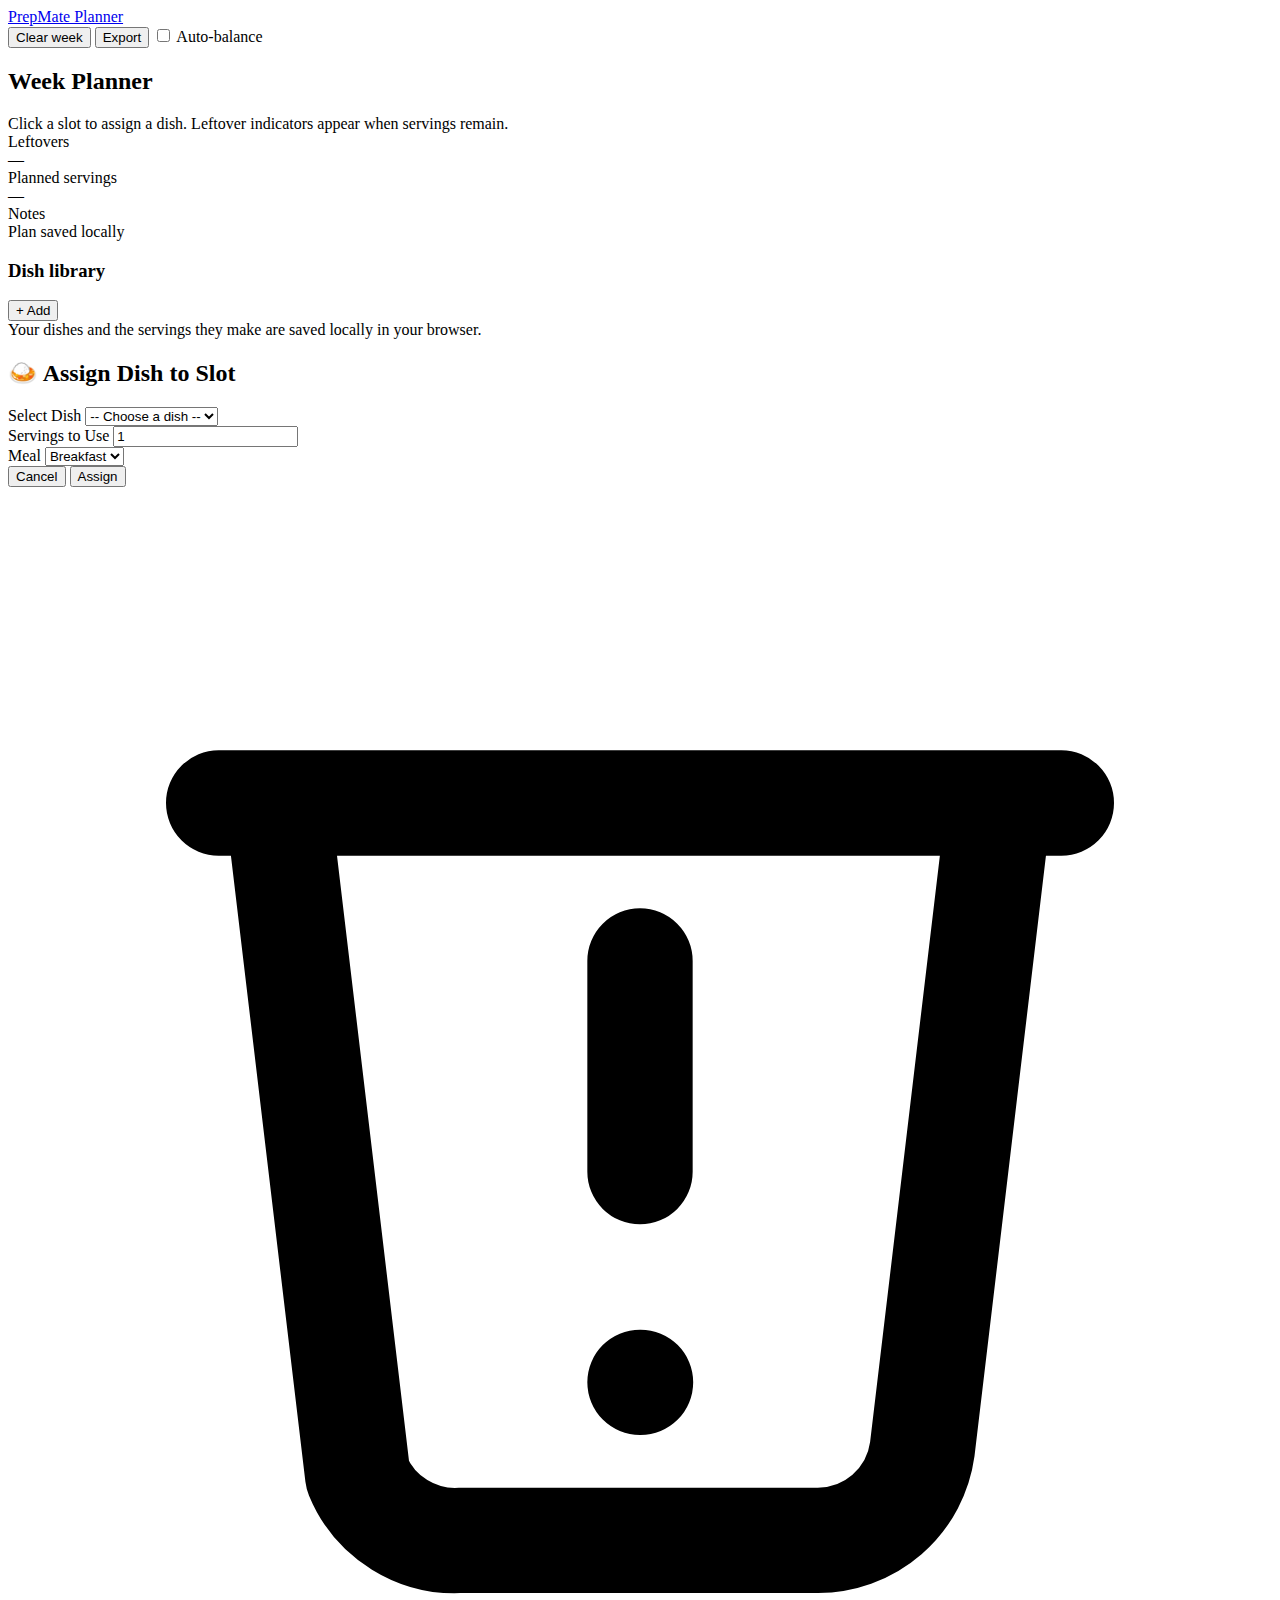
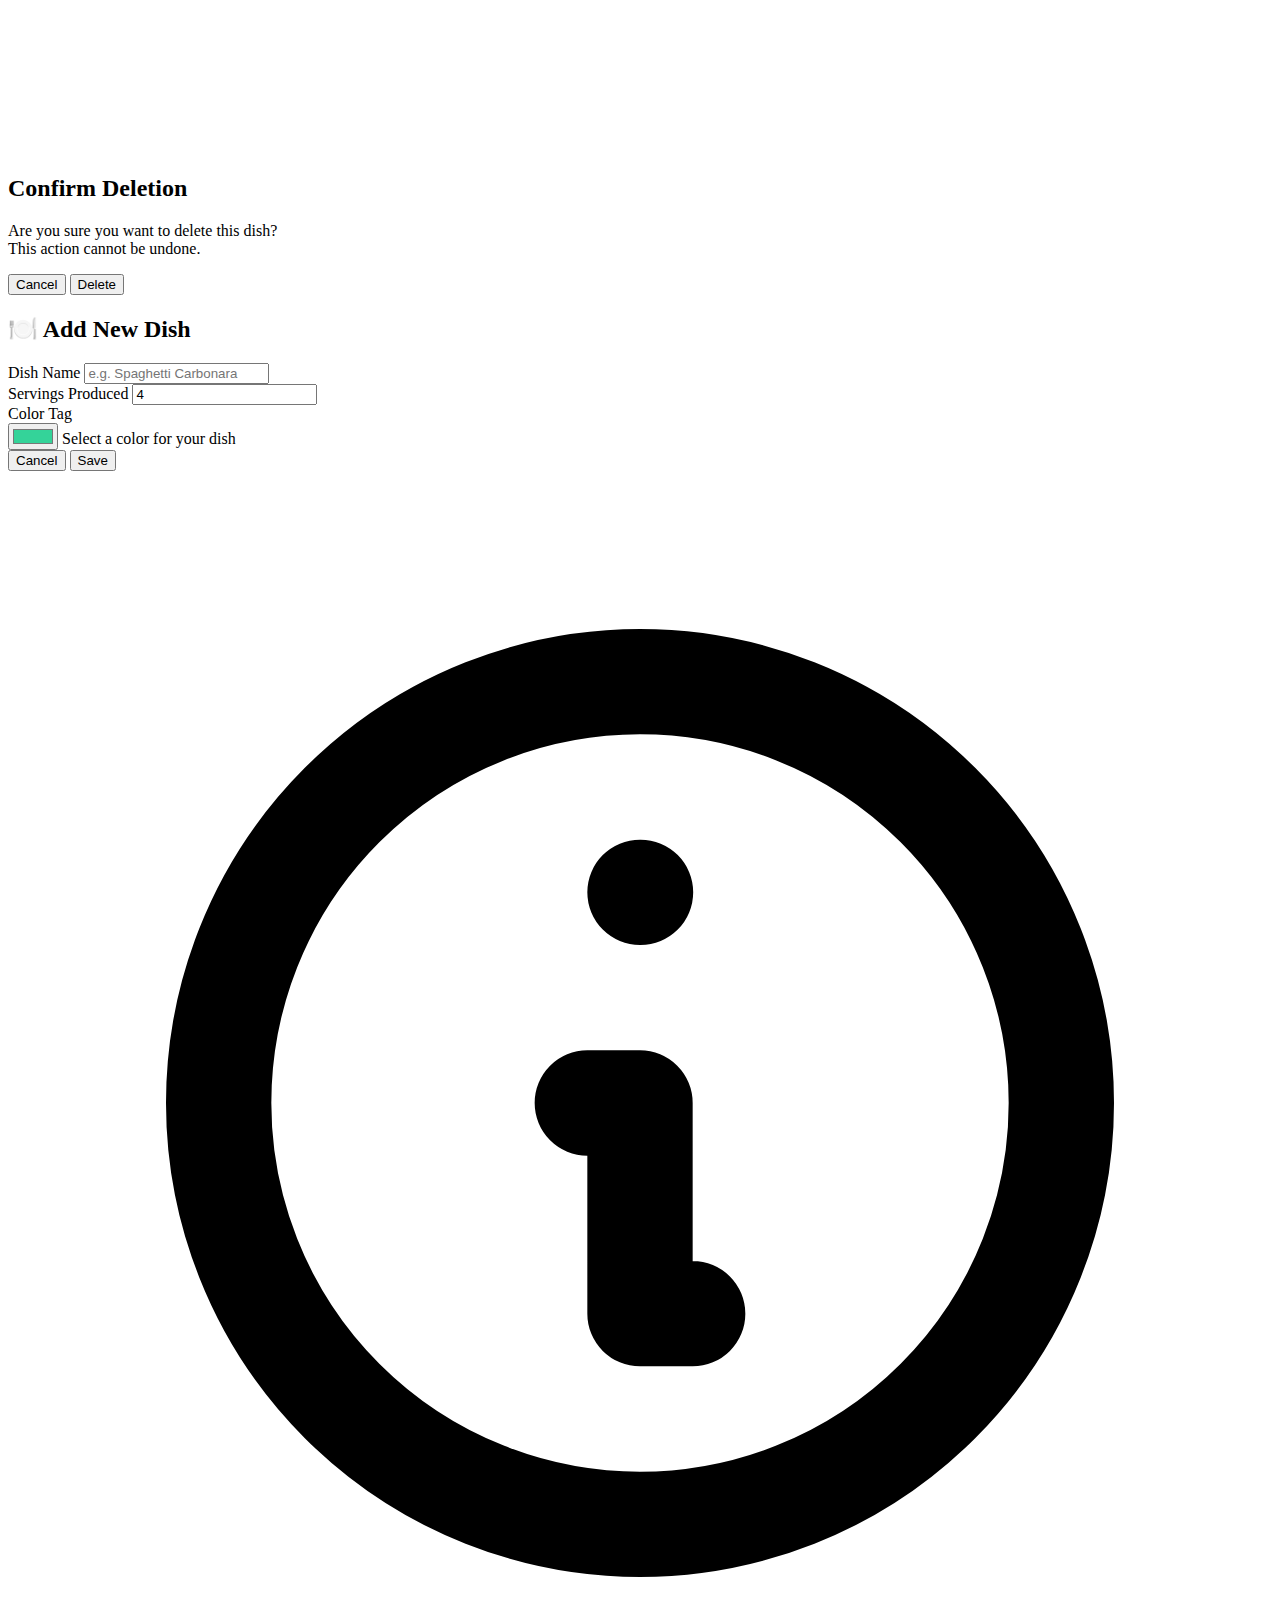
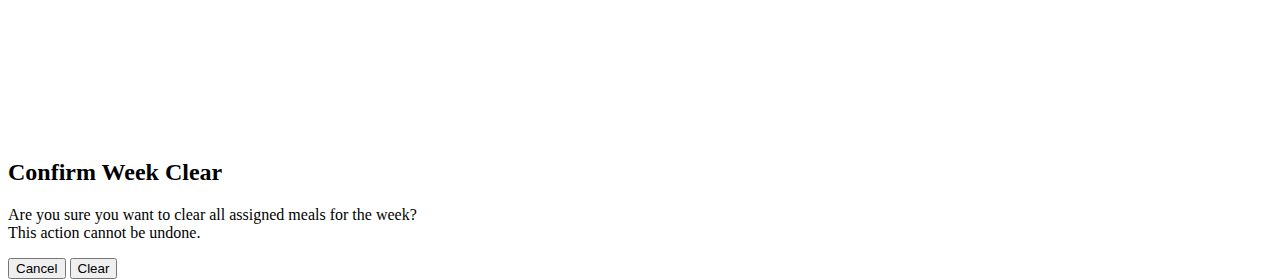
<file: app.html>
<!DOCTYPE html>
<html lang="en">
	<head>
		<meta charset="utf-8" />
		<meta name="viewport" content="width=device-width,initial-scale=1" />
		<title>PrepMate Planner — Weekly Meal Prep</title>
		<meta
			name="description"
			content="Weekly meal prep planner: assign dishes to days, manage servings and leftovers, auto-balance plans." />
		<script src="https://cdn.tailwindcss.com"></script>
		<script src="https://code.jquery.com/jquery-3.7.1.min.js"></script>
		<link rel="stylesheet" href="styles/main.css" />
		<style type="text/tailwindcss" data-teda="tailwind-apply">
			@layer components {
				.btn-primary {
					@apply bg-emerald-600 text-white text-sm md:whitespace-nowrap px-2 py-1 rounded-md shadow hover:bg-emerald-700 focus:outline-none focus:ring-2 focus:ring-emerald-300;
				}
				.btn-muted {
					@apply bg-white border border-gray-200 text-sm md:whitespace-nowrap px-2 py-1 rounded-md text-gray-700 hover:bg-gray-50;
				}
				.slot {
					@apply rounded-lg border border-dashed border-gray-200 bg-white p-2 min-h-[74px];
				}
				.dish-pill {
					@apply inline-flex items-center gap-2 px-2 py-1 rounded-md text-sm font-medium;
				}
			}
		</style>

		<!-- PWA: manifest and theme color -->
		<link rel="manifest" href="/manifest.json" />
		<meta name="theme-color" content="#FFF9F2" />
		<link rel="apple-touch-icon" href="icons/icon-192.svg" />
	</head>
	<body class="bg-gray-50 min-h-screen text-gray-800">
		<header class="bg-white shadow-sm">
			<div
				class="max-w-7xl mx-auto px-4 py-4 flex flex-col sm:flex-row sm:items-center sm:justify-between gap-3">
				<div class="flex items-center gap-2 justify-start">
					<a
						href="index.html"
						class="text-lg sm:text-xl font-semibold leading-tight whitespace-nowrap text-emerald-600"
						>PrepMate Planner</a
					>
				</div>

				<div
					class="flex flex-wrap items-center justify-center sm:justify-end gap-2">
					<button id="clearWeek" class="btn-muted text-sm sm:text-base">
						Clear week
					</button>
					<button id="exportPlan" class="btn-muted text-sm sm:text-base">
						Export
					</button>
					<label
						title="Auto-balance leftovers"
						class="flex items-center gap-2 text-sm">
						<input id="toggleAutoBalance" type="checkbox" class="h-4 w-4" />
						<span>Auto-balance</span>
					</label>
				</div>
			</div>
		</header>

		<main
			class="max-w-7xl mx-auto px-4 py-8 grid grid-cols-1 lg:grid-cols-4 gap-6">
			<!-- Week grid -->
			<section class="lg:col-span-3 card p-4">
				<div
					class="flex flex-col sm:flex-row sm:items-center sm:justify-between gap-2 sm:gap-4">
					<h2 class="text-lg font-semibold">Week Planner</h2>
					<div class="text-sm text-gray-500 sm:text-right">
						Click a slot to assign a dish. Leftover indicators appear when
						servings remain.
					</div>
				</div>

				<div id="weekGrid" class="mt-4 overflow-x-auto">
					<!-- js builds a responsive table-like week grid -->
				</div>

				<div id="summary" class="mt-6 grid grid-cols-1 md:grid-cols-3 gap-4">
					<div class="p-4 rounded-lg bg-emerald-50">
						<div class="text-xs uppercase text-emerald-700 font-semibold">
							Leftovers
						</div>
						<div id="leftoversList" class="mt-2 text-sm text-gray-700">—</div>
					</div>
					<div class="p-4 rounded-lg bg-amber-50">
						<div class="text-xs uppercase text-amber-700 font-semibold">
							Planned servings
						</div>
						<div id="servingsSummary" class="mt-2 text-sm text-gray-700">—</div>
					</div>
					<div class="p-4 rounded-lg bg-rose-50">
						<div class="text-xs uppercase text-rose-700 font-semibold">
							Notes
						</div>
						<div id="planNotes" class="mt-2 text-sm text-gray-700">
							Plan saved locally
						</div>
					</div>
				</div>
			</section>

			<!-- Side panel: Dish manager -->
			<aside class="card p-4">
				<div class="flex items-center justify-between">
					<h3 class="font-semibold">Dish library</h3>
					<button id="addDishBtn" class="btn-primary text-sm">+ Add</button>
				</div>

				<div id="dishList" class="mt-4 space-y-3 text-sm text-gray-700">
					<!-- dish rows render here -->
				</div>

				<div class="mt-6 text-xs text-gray-500">
					Your dishes and the servings they make are saved locally in your
					browser.
				</div>
			</aside>

			<!-- Assignment modal (hidden) -->
			<div
				id="assignModal"
				class="fixed inset-0 z-40 hidden items-center justify-center bg-black/40 backdrop-blur-sm">
				<div
					class="w-full max-w-md bg-white rounded-2xl p-8 shadow-2xl transform transition-all duration-300 scale-95 hover:scale-100">
					<h2 class="text-2xl font-semibold text-gray-800 text-center mb-6">
						🍛 Assign Dish to Slot
					</h2>

					<!-- ⚠️ Inline error container -->
					<div
						id="assignError"
						class="hidden mb-4 text-sm text-red-600 bg-red-50 border border-red-200 rounded-lg p-2 text-center"></div>

					<div class="space-y-5">
						<div>
							<label
								for="assignDish"
								class="block text-sm font-medium text-gray-700"
								>Select Dish</label
							>
							<select
								id="assignDish"
								class="mt-1 w-full rounded-lg border border-gray-300 px-3 py-2 text-gray-800 bg-white focus:ring-2 focus:ring-blue-500 focus:border-blue-500 outline-none transition">
								<option value="">-- Choose a dish --</option>
							</select>
						</div>

						<div class="grid grid-cols-2 gap-4">
							<div>
								<label
									for="assignServings"
									class="block text-sm font-medium text-gray-700"
									>Servings to Use</label
								>
								<input
									id="assignServings"
									type="number"
									min="1"
									value="1"
									class="mt-1 w-full rounded-lg border border-gray-300 px-3 py-2 text-gray-800 focus:ring-2 focus:ring-blue-500 focus:border-blue-500 outline-none transition" />
							</div>

							<div>
								<label
									for="assignMeal"
									class="block text-sm font-medium text-gray-700"
									>Meal</label
								>
								<select
									id="assignMeal"
									class="mt-1 w-full rounded-lg border border-gray-300 px-3 py-2 text-gray-800 bg-white focus:ring-2 focus:ring-blue-500 focus:border-blue-500 outline-none transition">
									<option>Breakfast</option>
									<option>Lunch</option>
									<option>Dinner</option>
								</select>
							</div>
						</div>
					</div>

					<div class="mt-8 flex justify-end gap-3">
						<button
							id="assignCancel"
							type="button"
							class="px-4 py-2 rounded-lg border border-gray-300 text-gray-600 hover:bg-gray-100 transition">
							Cancel
						</button>
						<button
							id="assignSave"
							type="button"
							class="px-4 py-2 rounded-lg bg-green-600 text-white font-medium hover:bg-green-700 shadow-md transition">
							Assign
						</button>
					</div>
				</div>
			</div>

			<!-- Delete confirmation modal -->
			<div
				id="deleteModal"
				class="fixed inset-0 z-50 hidden items-center justify-center bg-black/40 backdrop-blur-sm">
				<div
					class="w-full max-w-md bg-white rounded-2xl p-8 shadow-2xl transform transition-all duration-300 scale-95 hover:scale-100">
					<div class="text-center">
						<div
							class="mx-auto mb-4 flex h-12 w-12 items-center justify-center rounded-full bg-red-100 text-red-600">
							<svg
								xmlns="http://www.w3.org/2000/svg"
								class="h-6 w-6"
								fill="none"
								viewBox="0 0 24 24"
								stroke="currentColor"
								stroke-width="2">
								<path
									stroke-linecap="round"
									stroke-linejoin="round"
									d="M12 9v4m0 4h.01M5.21 6.75l1.43 12.02A2 2 0 008.63 20h6.74a2 2 0 001.99-1.73l1.43-12.02M9 6h6m2 0h.01M4 6h16" />
							</svg>
						</div>

						<h2 class="text-2xl font-semibold text-gray-800">
							Confirm Deletion
						</h2>
						<p class="mt-2 text-sm text-gray-600">
							Are you sure you want to delete this dish? <br />
							<span class="text-red-600 font-medium"
								>This action cannot be undone.</span
							>
						</p>
					</div>

					<div class="mt-8 flex justify-end gap-3">
						<button
							id="deleteCancel"
							type="button"
							class="px-4 py-2 rounded-lg border border-gray-300 text-gray-600 hover:bg-gray-100 transition">
							Cancel
						</button>
						<button
							id="deleteConfirm"
							type="button"
							class="px-4 py-2 rounded-lg bg-red-400 text-white font-medium hover:bg-red-700 shadow-md transition">
							Delete
						</button>
					</div>
				</div>
			</div>

			<!-- Dish form modal -->
			<div
				id="dishForm"
				class="fixed inset-0 z-50 hidden items-center justify-center bg-black/40 backdrop-blur-sm">
				<form
					class="w-full max-w-md bg-white rounded-2xl p-8 shadow-2xl transform transition-all duration-300 scale-95 hover:scale-100"
					aria-hidden="true">
					<h2 class="text-2xl font-semibold text-gray-800 mb-6 text-center">
						🍽️ Add New Dish
					</h2>

					<!-- ⚠️ Inline error container -->
					<div
						id="dishError"
						class="hidden mb-4 text-sm text-red-600 bg-red-50 border border-red-200 rounded-lg p-2 text-center"></div>

					<div class="space-y-4">
						<div>
							<label
								for="dishName"
								class="block text-sm font-medium text-gray-700"
								>Dish Name</label
							>
							<input
								id="dishName"
								type="text"
								placeholder="e.g. Spaghetti Carbonara"
								class="mt-1 w-full rounded-lg border border-gray-300 px-3 py-2 text-gray-800 focus:ring-2 focus:ring-blue-500 focus:border-blue-500 outline-none transition" />
						</div>

						<div>
							<label
								for="dishServings"
								class="block text-sm font-medium text-gray-700"
								>Servings Produced</label
							>
							<input
								id="dishServings"
								type="number"
								min="1"
								value="4"
								class="mt-1 w-24 rounded-lg border border-gray-300 px-3 py-2 text-gray-800 focus:ring-2 focus:ring-blue-500 focus:border-blue-500 outline-none transition" />
						</div>

						<div>
							<label
								for="dishColor"
								class="block text-sm font-medium text-gray-700"
								>Color Tag</label
							>
							<div class="flex items-center gap-3 mt-1">
								<input
									id="dishColor"
									type="color"
									value="#34D399"
									class="w-10 h-10 rounded-lg border border-gray-300 cursor-pointer" />
								<span class="text-sm text-gray-600"
									>Select a color for your dish</span
								>
							</div>
						</div>
					</div>

					<div class="mt-8 flex justify-end gap-3">
						<button
							id="cancelDish"
							type="button"
							class="px-4 py-2 rounded-lg border border-gray-300 text-gray-600 hover:bg-gray-100 transition">
							Cancel
						</button>
						<button
							id="saveDish"
							type="button"
							class="px-4 py-2 rounded-lg bg-green-600 text-white font-medium hover:bg-green-700 shadow-md transition">
							Save
						</button>
					</div>
				</form>
			</div>

			<!-- Clear Week Modal-->
			<div
				id="clearWeekModal"
				class="fixed inset-0 z-50 hidden items-center justify-center bg-black/40 backdrop-blur-sm">
				<div
					class="w-full max-w-md bg-white rounded-2xl p-8 shadow-2xl transform transition-all duration-300 scale-95 hover:scale-100">
					<div class="text-center">
						<div
							class="mx-auto mb-4 flex h-12 w-12 items-center justify-center rounded-full bg-amber-100 text-amber-600">
							<svg
								xmlns="http://www.w3.org/2000/svg"
								class="h-6 w-6"
								fill="none"
								viewBox="0 0 24 24"
								stroke="currentColor"
								stroke-width="2">
								<path
									stroke-linecap="round"
									stroke-linejoin="round"
									d="M13 16h-1v-4h-1m1-4h.01M12 20a8 8 0 100-16 8 8 0 000 16z" />
							</svg>
						</div>

						<h2 class="text-2xl font-semibold text-gray-800">
							Confirm Week Clear
						</h2>
						<p class="mt-2 text-sm text-gray-600">
							Are you sure you want to clear all assigned meals for the week?
							<br />
							<span class="text-amber-600 font-medium"
								>This action cannot be undone.</span
							>
						</p>
					</div>

					<div class="mt-8 flex justify-end gap-3">
						<button
							id="clearWeekCancel"
							type="button"
							class="px-4 py-2 rounded-lg border border-gray-300 text-gray-600 hover:bg-gray-100 transition">
							Cancel
						</button>
						<button
							id="clearWeekConfirm"
							type="button"
							class="px-4 py-2 rounded-lg bg-amber-500 text-white font-medium hover:bg-amber-600 shadow-md transition">
							Clear
						</button>
					</div>
				</div>
			</div>
		</main>

		<script src="scripts/helpers.js"></script>
		<script src="scripts/ui.js"></script>
		<script src="scripts/main.js"></script>
	</body>
</html>
</file>
<file: styles/main.css>
/* styles/main.css - custom CSS for PrepMate planner */

:root{
  --muted:#6b7280;
}

html,body{
  height:100%;
}

.card{ /* small fallback styling in case Tailwind classes are modified */
  background:#fff;
}

/* Week grid responsive behavior */
#weekGrid table{ width:100%; border-collapse:collapse; }
#weekGrid th{ position:sticky; top:0; background:linear-gradient(180deg, rgba(255,255,255,0.9), rgba(255,255,255,0.8)); }
#weekGrid td{ vertical-align:top; }

/* Visual for dish pills inside slots */
.dish-pill{ border-radius:8px; padding:6px 8px; color:white; display:inline-flex; align-items:center; gap:8px; font-weight:600; }
.dish-leftover{ font-size:12px; color:var(--muted); }

/* Modal visuals managed through Tailwind utility classes; this keeps CSS small */

@media (prefers-reduced-motion: reduce){
  *{ transition:none !important; animation:none !important; }
}
</file>
